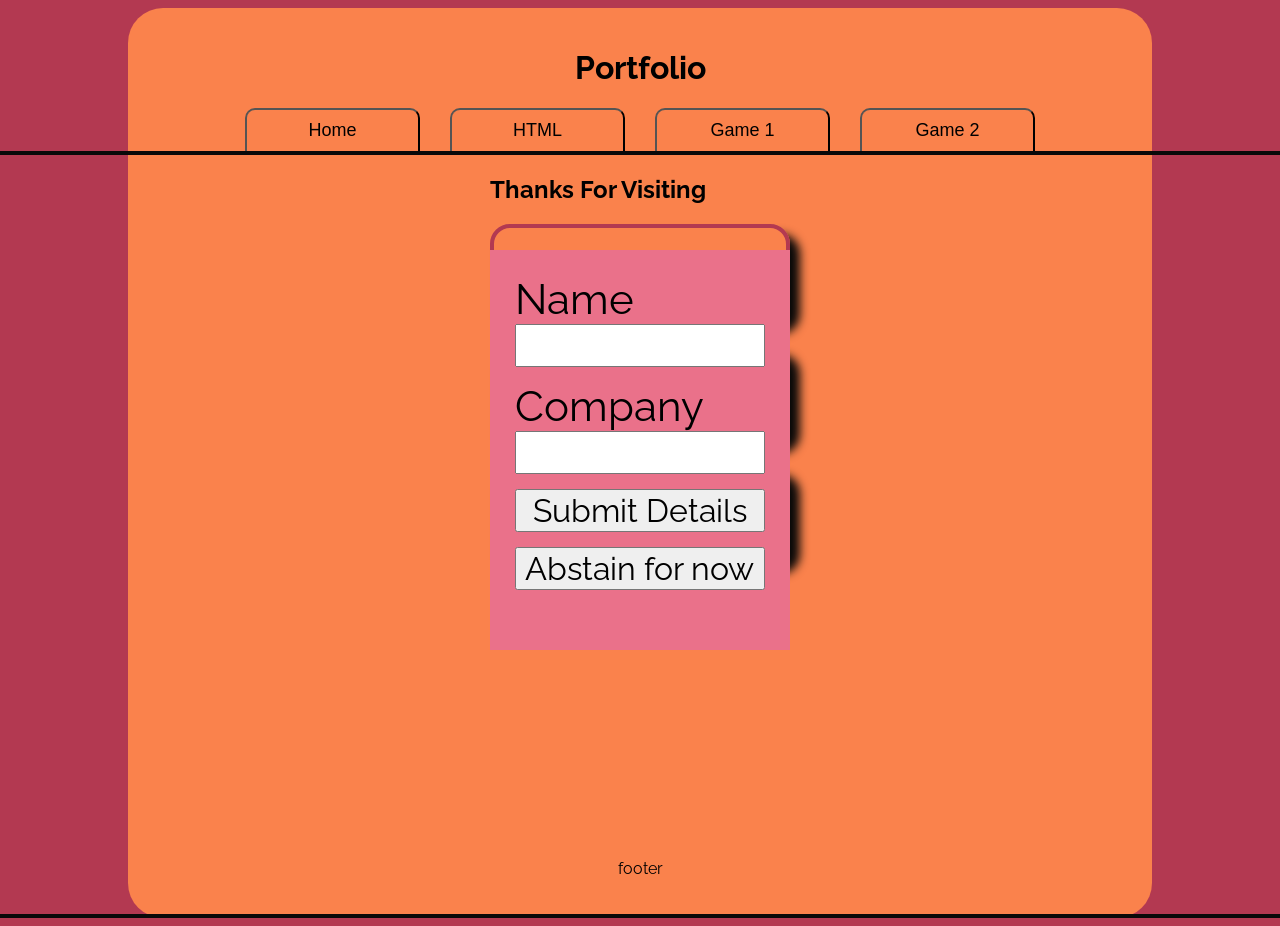
<file: index.html>
<!DOCTYPE html>
<html lang="en">

<head>
    <meta charset="UTF-8">
    <meta name="viewport" content="width=device-width, initial-scale=1.0">
    <title>Home</title>
    <link rel="stylesheet" href="shared.css">
    <link rel="preconnect" href="https://fonts.googleapis.com">
    <link rel="preconnect" href="https://fonts.gstatic.com" crossorigin>
    <link href="https://fonts.googleapis.com/css2?family=Raleway:ital,wght@0,100..900;1,100..900&display=swap"
        rel="stylesheet">
    <script type="module" src="CustomElement.js"></script>
</head>

<body>
    <my-header></my-header>
    <div id="mainContent">

        <h2> Thanks For Visiting</h2>
        <div id="contentButtons">
            <button onclick="window.location.href='HTMLGames.html'">HTML</button>
            <button onclick="window.location.href='Game1.html'">Game 1</button>
            <button onclick="window.location.href='Game2.html'">Game 2</button>
        </div>

    <my-opener></my-opener>
    </div>

    <my-footer></my-footer>

    <script src="openerCheck.js"></script>
</body>

</html>
</file>
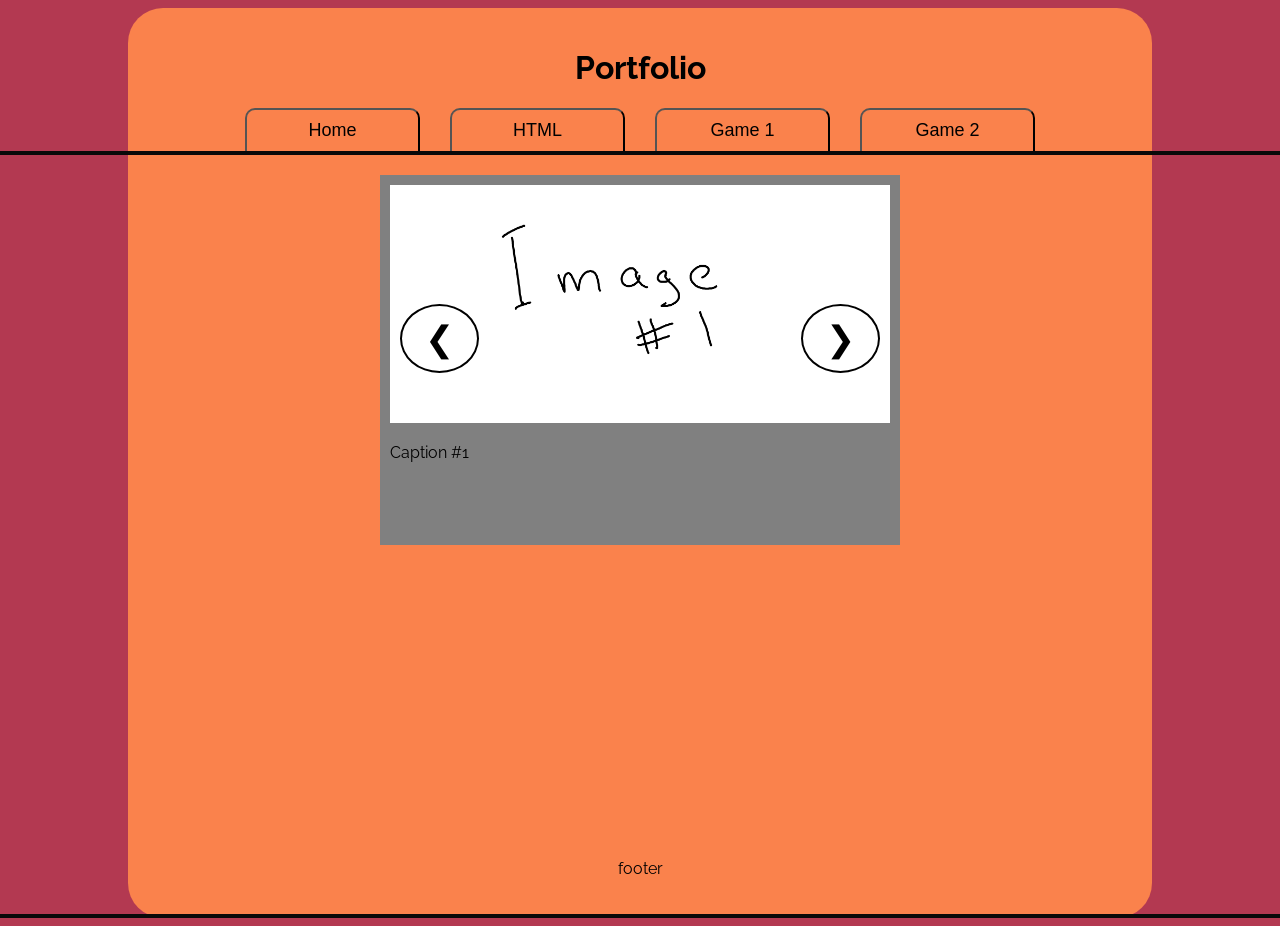
<file: Game1.html>
<!DOCTYPE html>
<html lang="en">

<head>
    <meta charset="UTF-8">
    <meta name="viewport" content="width=device-width, initial-scale=1.0">
    <title>Game1</title>
    <link rel="stylesheet" href="shared.css">
    <link rel="stylesheet" href="gamePage.css">
    <link rel="preconnect" href="https://fonts.googleapis.com">
    <link rel="preconnect" href="https://fonts.gstatic.com" crossorigin>
    <link href="https://fonts.googleapis.com/css2?family=Raleway:ital,wght@0,100..900;1,100..900&display=swap"
        rel="stylesheet">
    <script type="module" src="CustomElement.js"></script>
</head>

<body>
    <my-header></my-header>

    <div id="bodyContainer">
        <div id="imageContainer">
            <div class="slide">
                <img src="Images/Image1.png" alt="">
                <p>Caption #1</p>
            </div>

            <div class="slide">
                <img src="Images/Image2.png" alt="">
                <p>Caption #2</p>
            </div>

            <div class="slide">
                <img src="Images/Image3.png" alt="">
                <p>Caption #3</p>
            </div>

            <a id="prevImg" onclick="changeSlide(-1)">&#10094;</a>
            <a id="nextImg" onclick="changeSlide(1)">&#10095;</a>
        </div>
    </div>

    <my-footer></my-footer>

</body>

</html>
<script src="gamePage.js"></script>
</file>
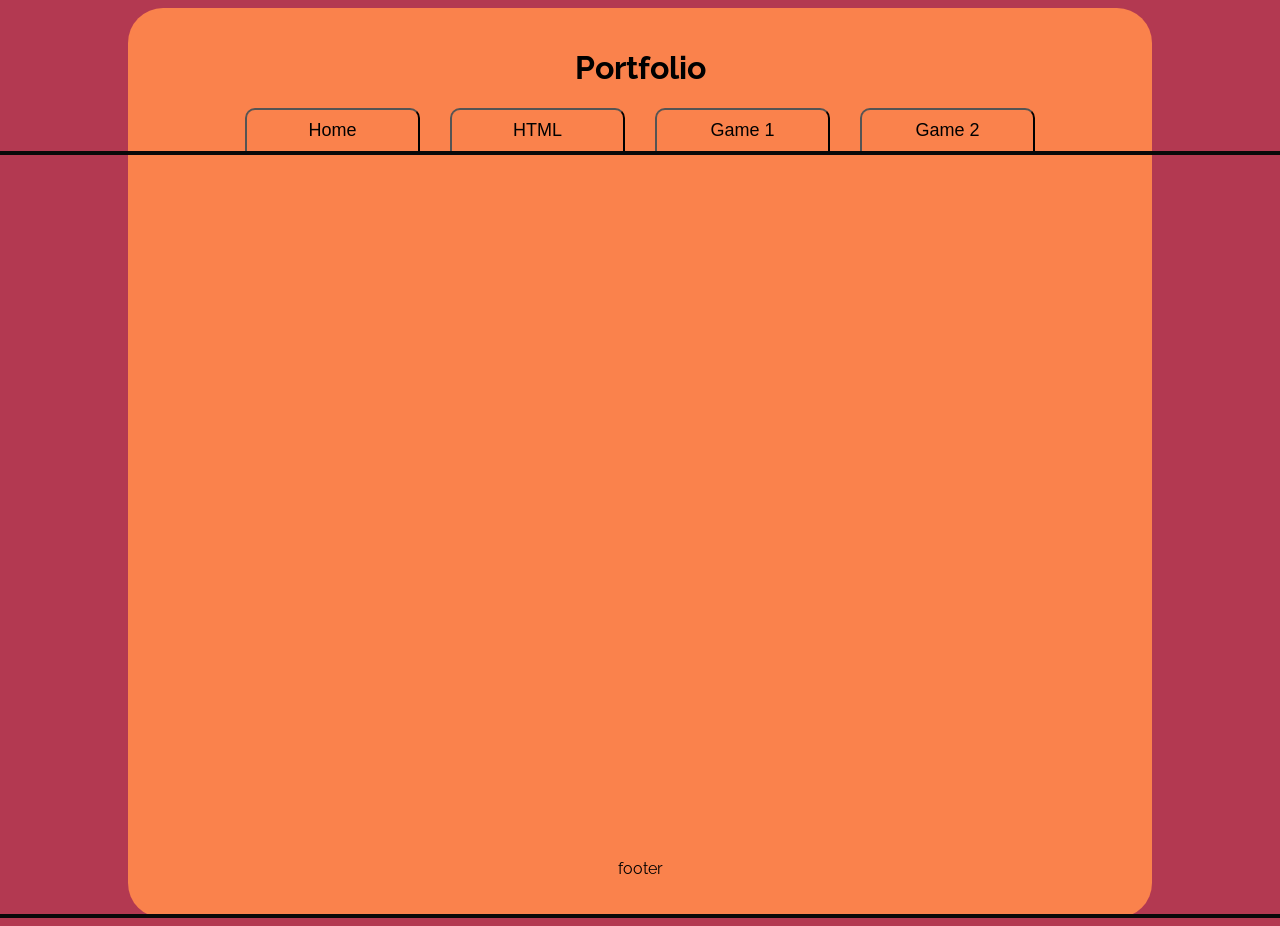
<file: Game2.html>
<!DOCTYPE html>
<html lang="en">
<head>
    <meta charset="UTF-8">
    <meta name="viewport" content="width=device-width, initial-scale=1.0">
    <title>Game2</title>
    <link rel="stylesheet" href="shared.css" >
    <link rel="preconnect" href="https://fonts.googleapis.com">
    <link rel="preconnect" href="https://fonts.gstatic.com" crossorigin>
    <link href="https://fonts.googleapis.com/css2?family=Raleway:ital,wght@0,100..900;1,100..900&display=swap"
        rel="stylesheet">
    <script type="module" src="CustomElement.js"></script>
</head>
<body>
    <my-header></my-header>

    <my-footer></my-footer>
    
</body>
</html>
</file>
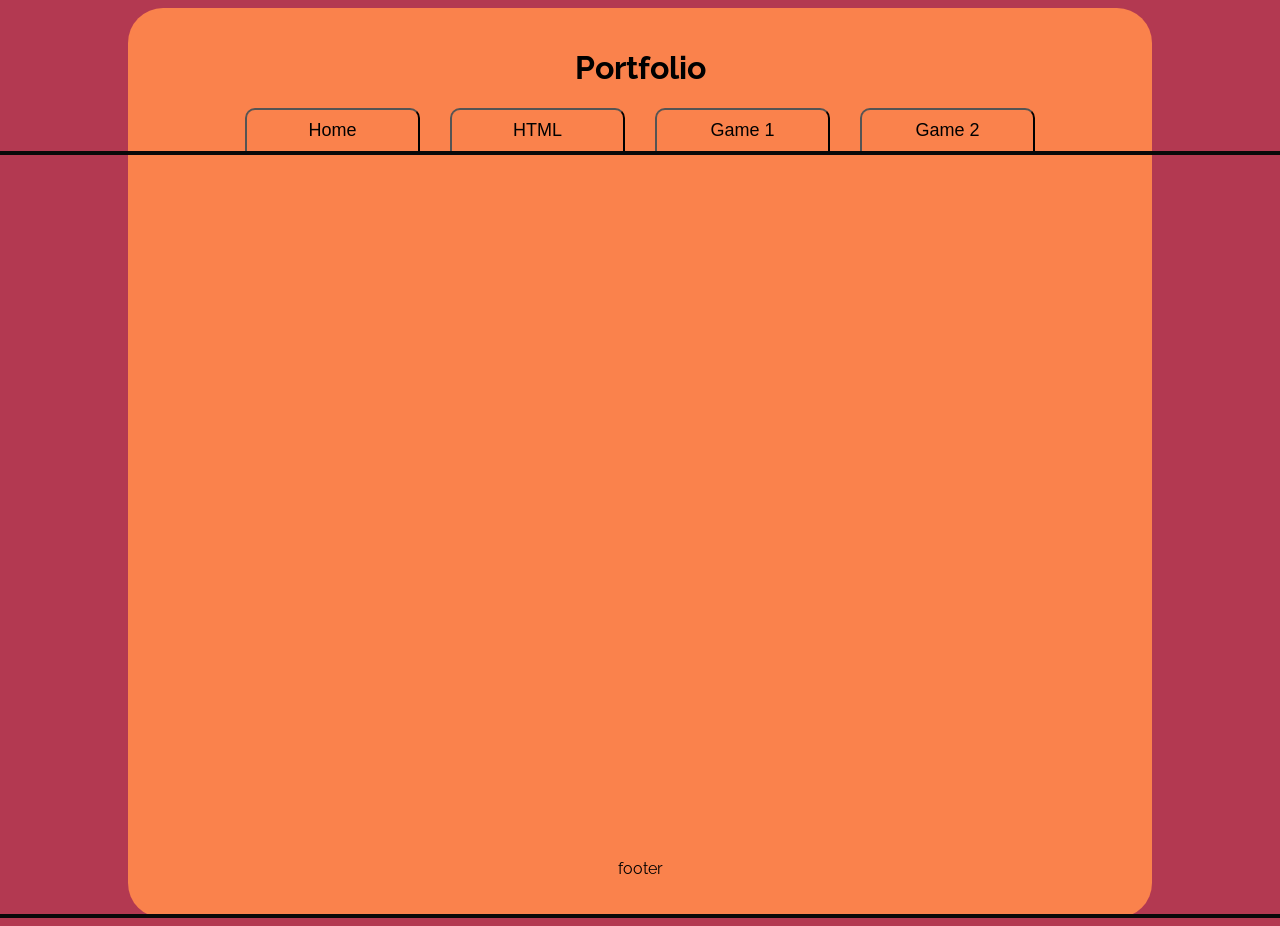
<file: Game3.html>
<!DOCTYPE html>
<html lang="en">
<head>
    <meta charset="UTF-8">
    <meta name="viewport" content="width=device-width, initial-scale=1.0">
    <title>Game3</title>
    <link rel="stylesheet" href="shared.css" >
    <link rel="preconnect" href="https://fonts.googleapis.com">
    <link rel="preconnect" href="https://fonts.gstatic.com" crossorigin>
    <link href="https://fonts.googleapis.com/css2?family=Raleway:ital,wght@0,100..900;1,100..900&display=swap"
        rel="stylesheet">
    <script type="module" src="CustomElement.js"></script>
</head>
<body>
    <my-header></my-header>

    <my-footer></my-footer>
</body>
</html>
</file>
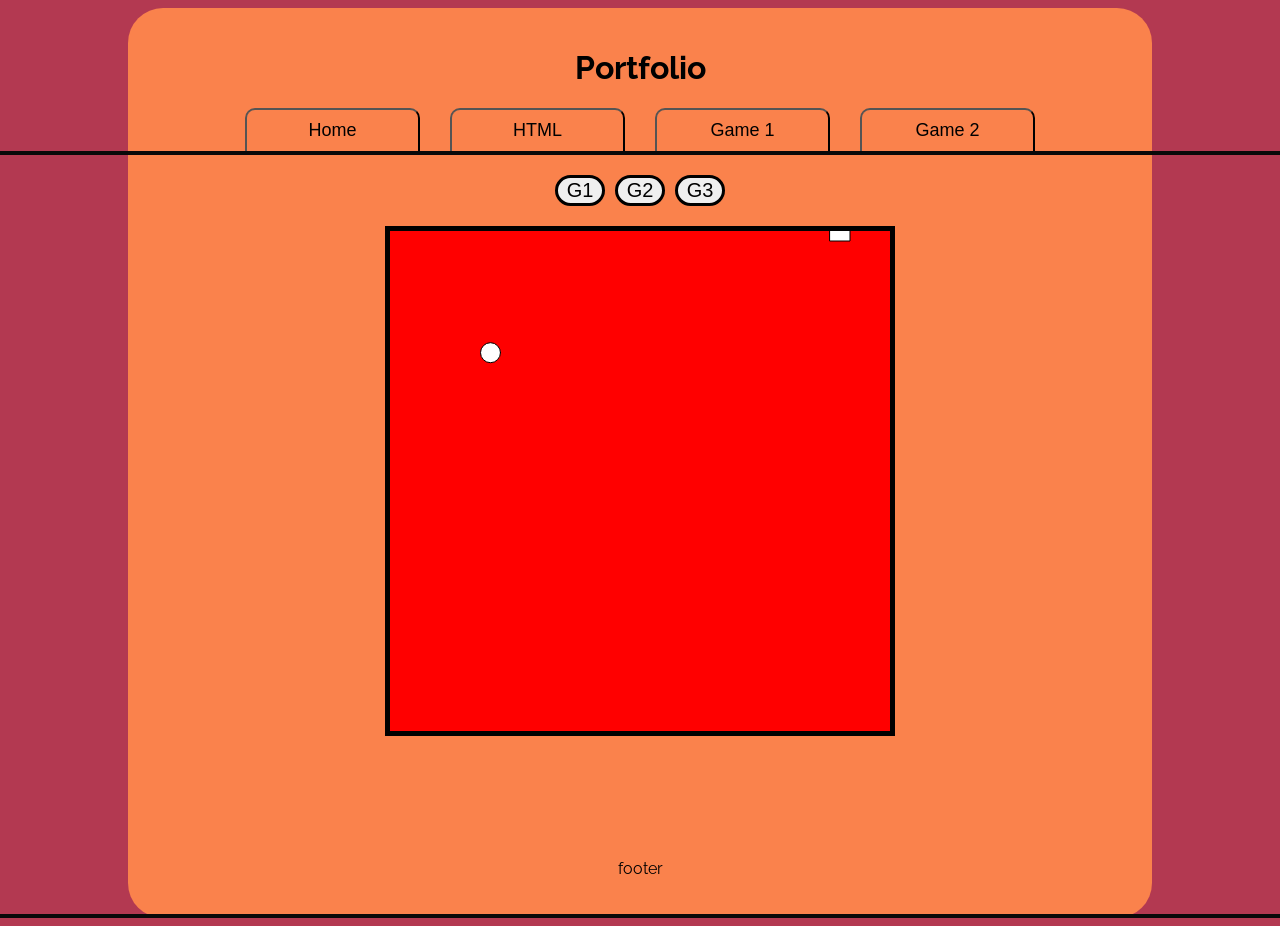
<file: HTMLGames.html>
<!DOCTYPE html>
<html lang="en">

<head>
    <meta charset="UTF-8">
    <meta name="viewport" content="width=\, initial-scale=1.0">
    <title>HTMLGames</title>
    <link rel="stylesheet" href="shared.css">
    <link rel="stylesheet" href="HTMLGames.css">
    <link rel="preconnect" href="https://fonts.googleapis.com">
    <link rel="preconnect" href="https://fonts.gstatic.com" crossorigin>
    <link href="https://fonts.googleapis.com/css2?family=Raleway:ital,wght@0,100..900;1,100..900&display=swap"
        rel="stylesheet">
    <script type="module" src="CustomElement.js"></script>
    <script src="libraries/p5.min.js"></script>
    <script src="HTMLGameManager.js"></script>

<body>
    <my-header></my-header>

    <div id='bodyContent'>

        <div id="gameNav">
            <button onClick="loadNewGame(`Games/Pong.js`)"> G1 </button>
            <button onClick="loadNewGame(`Games/Pacman.js`)"> G2 </button>
            <button onClick="loadNewGame(`Games/SpaceInvaders.js`)"> G3 </button>

        </div>

        <div id="gamePanel"></div>

    </div>

    <my-footer></my-footer>

</body>

</html>
</file>
<file: shared.css>
.raleway {
    font-family: "Raleway", sans-serif;
    font-optical-sizing: auto;
    font-weight: 400;
    font-style: normal;
}

html {
    background-color: #B33951;
    display: flex;
    justify-content: center;
    font-family: raleway;
}

body {
    background-color: #FA824c;
    width: 80%;
    min-height: 90vh;
    border-radius: 35px;
    display: flex;
    flex-direction: column;
    align-items: center;
    position: relative;
    padding-bottom: 100px;
}

my-header {
    display: contents;
}

my-footer {
    display: contents;
}

my-opener {
    display: contents;
}

header {
    border-bottom: #090909 4px solid;
    width: 100vw;
    display: flex;
    flex-direction: column;
    align-items: center;
    padding-top: 20px;
}

#navigationButtons {
    display: flex;
    flex-direction: row;
    align-items: center;
    gap: 30px;
}

#navigationButtons button {
    background: none;
    width: 175px;
    font-size: 18px;
    border-radius: 10px 10px 0 0;
    border-color: #090909 2px solid;
    border-bottom: none;
    padding: 10px;
    transition: border-color 0.15s linear;
}

#navigationButtons button:hover {
    border-color: #c43e59;
    color: #c43e59;
}

#contentButtons {
    display: flex;
    flex-direction: column;
    gap: 20px;
}

#contentButtons button {
    background: none;
    width: 300px;
    height: 100px;
    border: #B33951 4px solid;
    border-radius: 20px;
    font-size: 24px;
    box-shadow: 10px 10px 10px #090909;
}

#opener {
    background-color: #ea718a;
    position: fixed;
    top: 50%;
    left: 50%;
    transform: translate(-50%, -50%);
    width: 300px;
    height: 400px;
}

#opener form {
    display: flex;
    flex-direction: column;
    padding: 25px;
    row-gap: 15px;
    font-size: 42px;
}

#opener form label {
    display: flex;
    flex-direction: column;
}

#opener form input {
    font-size: 32px;
    font-family: "Raleway";
}

footer {
    border-bottom: #090909 4px solid;
    width: 100vw;
    display: flex;
    justify-content: center;
    padding-bottom: 20px;
    position: absolute;
    bottom: 0px;
}
</file>
<file: gamePage.css>
#bodyContainer {
    display: flex;
    flex-direction: column;
    align-items: center;
    margin: 20px;
}

#imageContainer {
    background-color: grey;
    position: relative;
    padding: 10px;
    min-width: 500px;
    max-width: 500px;
    min-height: 350px;
    max-height: 350px;
    overflow: hidden;
}

.slide {
    position: sticky;
}

.slide img {
    width: 100%;
    object-fit: contain;
}

#prevImg, #nextImg {
    cursor: pointer;
    position: absolute;
    top:35%;
    width: 75px;
    height: 65px;
    font-size: 35px;
    border: 2px black solid;
    border-radius: 50%;
    display: flex;
    align-items:center ;
    justify-content: center;
}

#prevImg {
    left: 20px;
}

#nextImg {
    right: 20px;
}
</file>
<file: HTMLGames.css>
#bodyContent {
    /* background-color: red; */
    display: flex;
    flex-direction: column;
    padding: 10px;
    align-items: center;
    row-gap: 10px;
}

#gameNav {
    /* background-color: green; */
    display: flex;
    flex-direction: row;
    column-gap: 10px;
    padding: 10px;
}

#gameNav button {
    font-size: 20px;
    width: 50px;
    border: 3px black solid;
    border-radius: 20px 20px 20px 20px;
}

#gamePanel {
    background-color: lightgrey;
    border: 5px black solid;
    width: 500px;
    height: 500px;
}
</file>
